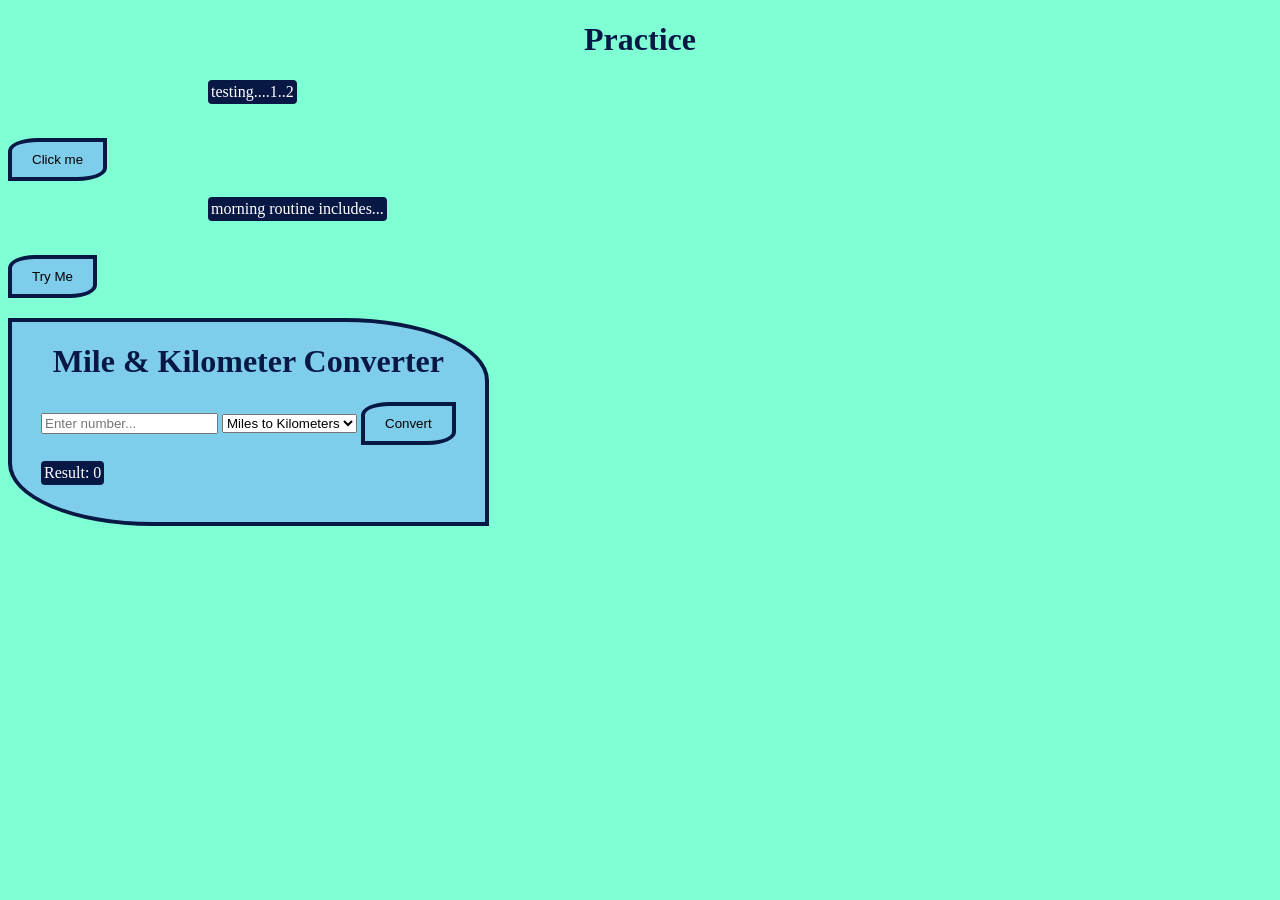
<file: index.html>
<!DOCTYPE html>
<html lang="en">

<head>
    <link rel="stylesheet" href="style.css">
    <meta charset="UTF-8">
    <meta name="viewport" content="width=device-width, initial-scale=1.0">
    <title>Practice</title>
</head>

<body>
    <h1>Practice</h1>


    <p id="learned">testing....1..2</p>
        <br>
        <button onclick="changeStatus()" class="gradiant">Click me</button>
    

    <p id="studies">morning routine includes...</p>
        <br>
        <button onclick="dailyStudy()" class="gradiant">Try Me</button>
    


    <div class="card">
        <h1>Mile & Kilometer Converter</h1>
        <input type="number" id="userInput" placeholder="Enter number...">
        <select id="unit">
            <option value="milesToKm">Miles to Kilometers</option>
            <option value="kmToMiles">Kilometers to Miles</option>
        </select>
        <button onclick="convert()">Convert</button>
        <p>Result: <span id="resultElement">0</span></p>
    </div>

    <script src="practice.js"></script>

</body>

</html>
</file>
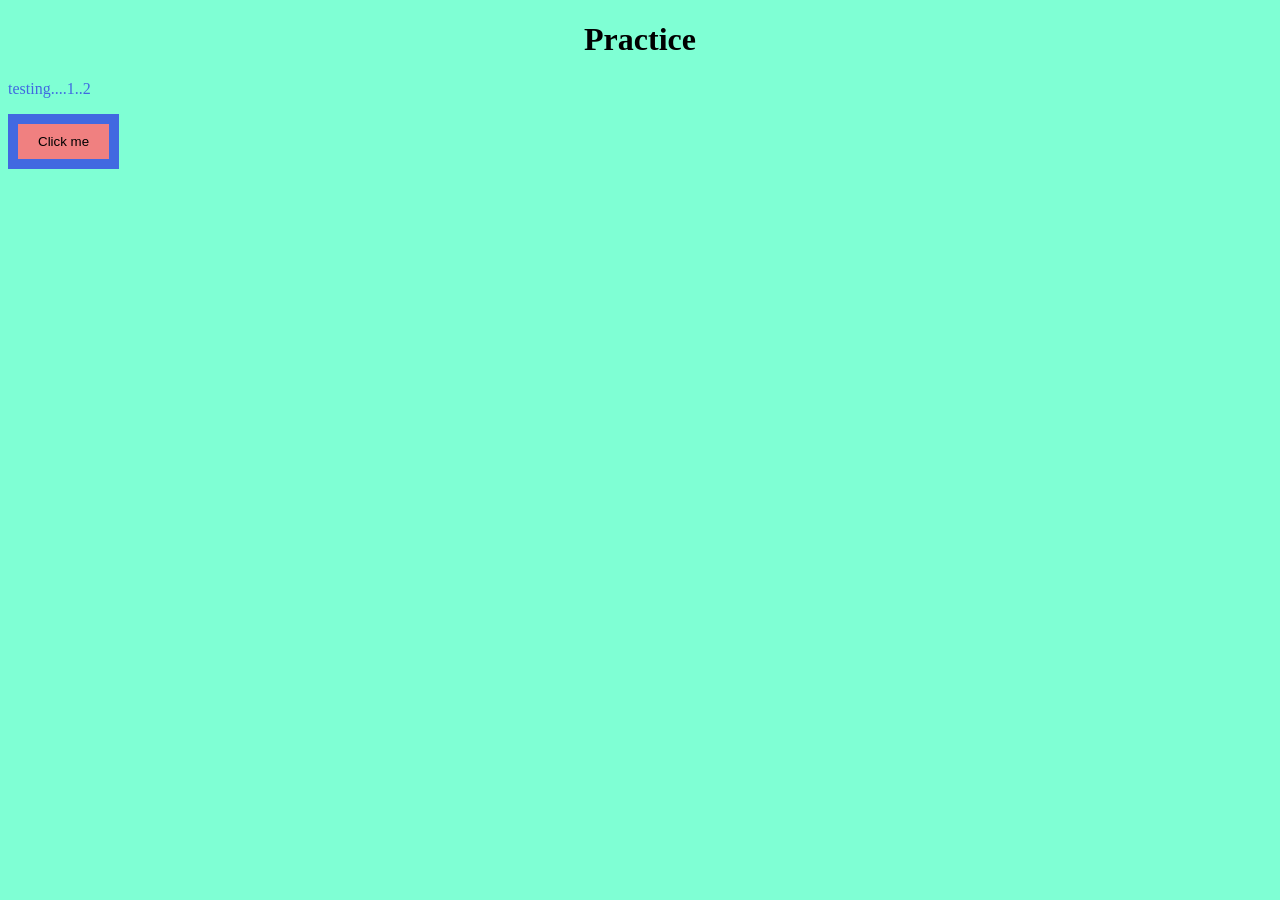
<file: basics/index.html>
<!DOCTYPE html>
<html lang="en">
<head>
    <link rel="stylesheet" href="style.css">
    <meta charset="UTF-8">
    <meta name="viewport" content="width=device-width, initial-scale=1.0">
    <title>Practice</title>
</head>
<body>
    <h1>Practice</h1>
    <p>testing....1..2</p>
    <button>Click me</button>
    <script src="practice.js"></script>

</body>
</html>
</file>
<file: style.css>
html {
    background-color: aquamarine;
}

p {
    color: rgb(8, 24, 69);
}

h1 {
    text-align: center;
    font-family: Cambria, Cochin, Georgia, Times, 'Times New Roman', serif;
    color: rgb(8, 24, 69);
}

button {
    background-color: rgb(126, 205, 234);
    border: 4px solid rgb(8, 24, 69);
    padding: 10px 20px;
    cursor: pointer;
    border-radius: 30% 0;
}

.card {
    background-color: rgb(126, 205, 234);
    width: fit-content;
    height: 200px;
    border-radius: 0 30%;
    border-color: rgb(8, 24, 69);
    border-width: 4px;
    border-style: solid;
    margin: 20px 10px 20px 0px;
    padding: 0 29px 0 29px;
}

p {
    background-color: rgb(8, 24, 69);
    color: white;
    border-radius: 4px;
    width: fit-content;
    height: fit-content;
    padding: 3px;
}


#learned {
    position: relative;
    left: 200px;
}

#studies {
    position: relative;
    left: 200px;
}
</file>
<file: basics/style.css>
html {
    background-color: aquamarine;
}
p {
    color: royalblue;
}
h1 {
    text-align: center;
    font-family: cursive;
}
button {
    background-color: lightcoral;
    border: 10px solid royalblue;
    padding: 10px 20px;
    cursor: pointer;
}
</file>
